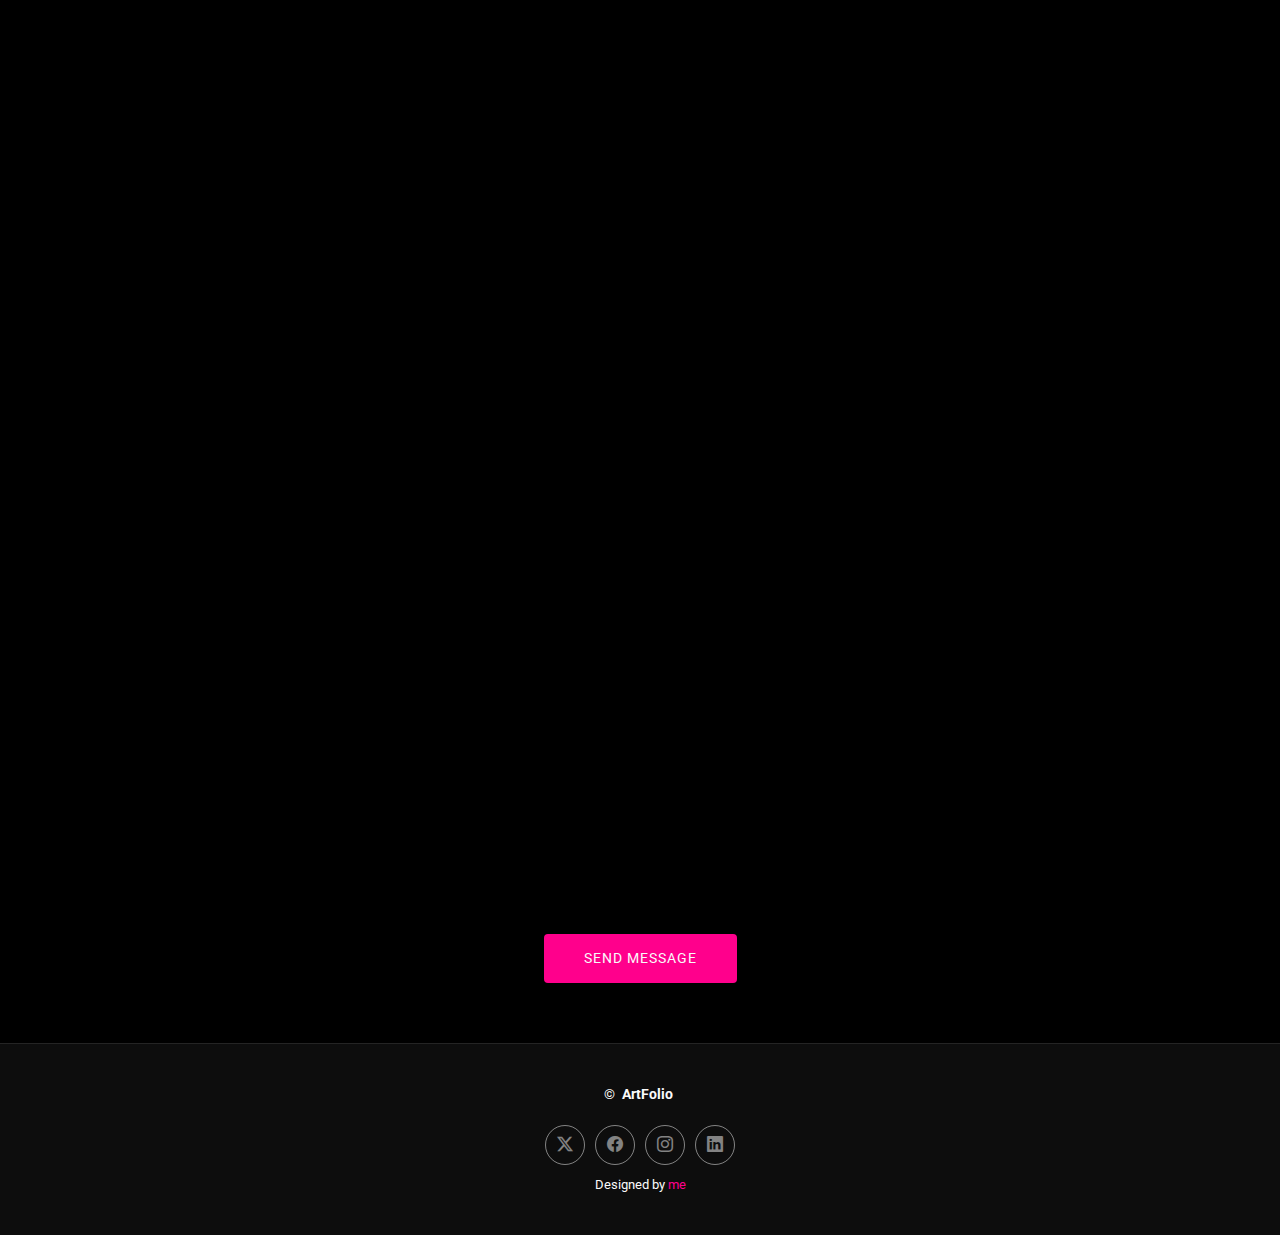
<file: contact.html>
<!DOCTYPE html>
<html lang="en">

<head>
  <meta charset="utf-8">
  <meta content="width=device-width, initial-scale=1.0" name="viewport">
  <title>Contact - ArtFolio</title>
  <meta name="description" content="">
  <meta name="keywords" content="">

  <!-- Favicons -->
  <link href="assets/img/favicon.png" rel="icon">
  <link href="assets/img/apple-touch-icon.png" rel="apple-touch-icon">

  <!-- Fonts -->
  <link href="https://fonts.googleapis.com" rel="preconnect">
  <link href="https://fonts.gstatic.com" rel="preconnect" crossorigin>
  <link href="https://fonts.googleapis.com/css2?family=Roboto:ital,wght@0,100;0,300;0,400;0,500;0,700;0,900;1,100;1,300;1,400;1,500;1,700;1,900&family=Inter:wght@100;200;300;400;500;600;700;800;900&family=Cardo:ital,wght@0,400;0,700;1,400;1,700&display=swap" rel="stylesheet">

  <!-- Vendor CSS Files -->
  <link href="assets/vendor/bootstrap/css/bootstrap.min.css" rel="stylesheet">
  <link href="assets/vendor/bootstrap-icons/bootstrap-icons.css" rel="stylesheet">
  <link href="assets/vendor/aos/aos.css" rel="stylesheet">
  <link href="assets/vendor/glightbox/css/glightbox.min.css" rel="stylesheet">
  <link href="assets/vendor/swiper/swiper-bundle.min.css" rel="stylesheet">

  <!-- Main CSS File -->
  <link href="assets/css/main.css" rel="stylesheet">

  <!-- =======================================================
  * Template Name: PhotoFolio
  * Template URL: https://bootstrapmade.com/photofolio-bootstrap-photography-website-template/
  * Updated: Aug 07 2024 with Bootstrap v5.3.3
  * Author: BootstrapMade.com
  * License: https://bootstrapmade.com/license/
  ======================================================== -->
</head>

<body class="contact-page">

  <header id="header" class="header d-flex align-items-center sticky-top">
    <div class="container-fluid position-relative d-flex align-items-center justify-content-between">

      <a href="index.html" class="logo d-flex align-items-center me-auto me-xl-0">
        <!-- Uncomment the line below if you also wish to use an image logo -->
        <!-- <img src="assets/img/logo.png" alt=""> -->
        <i class="bi bi-house"></i>
        <h1 class="sitename">ArtFolio</h1>
      </a>

      <nav id="navmenu" class="navmenu">
        <ul>
          <li><a href="index.html">Home<br></a></li>
          <li class="dropdown"><a href="gallery.html"><span>Gallery</span> <i class="bi bi-chevron-down toggle-dropdown"></i></a>
            <ul>
              <li><a href="gallery.html">Nature</a></li>
              <li><a href="gallery.html">People</a></li>
              <li><a href="gallery.html">Architecture</a></li>
              <li><a href="gallery.html">Animals</a></li>

              </li>
            </ul>
          </li>

          <li><a href="contact.html" class="active">Contact</a></li>
        </ul>
        <i class="mobile-nav-toggle d-xl-none bi bi-list"></i>
      </nav>

      <div class="header-social-links">
        <a href="#" class="twitter"><i class="bi bi-twitter-x"></i></a>
        <a href="#" class="facebook"><i class="bi bi-facebook"></i></a>
        <a href="#" class="instagram"><i class="bi bi-instagram"></i></a>
        <a href="#" class="linkedin"><i class="bi bi-linkedin"></i></a>
      </div>

    </div>
  </header>

  <main class="main">

    <!-- Page Title -->
    <div class="page-title" data-aos="fade">
      <div class="heading">
        <div class="container">
          <div class="row d-flex justify-content-center text-center">
            <div class="col-lg-8">
              <h1>Contacts</h1>
              <p class="mb-0">
            </div>
          </div>
        </div>
      </div>
      <nav class="breadcrumbs">
        <div class="container">
          <ol>
            <li><a href="index.html">Home</a></li>
            <li class="current">Contacts</li>
          </ol>
        </div>
      </nav>
    </div><!-- End Page Title -->

    <!-- Contact Section -->
    <section id="contact" class="contact section">

      <div class="container" data-aos="fade-up" data-aos-delay="100">

        <div class="info-wrap" data-aos="fade-up" data-aos-delay="200">
          <div class="row gy-5">

            <div class="col-lg-4">
              <div class="info-item d-flex align-items-center">
                <i class="bi bi-geo-alt flex-shrink-0"></i>
                <div>
                  <h3>Where you can find these arts</h3>
                  <p>In every popular museum in the world :)</p>
                </div>
              </div>
            </div><!-- End Info Item -->

            <div class="col-lg-4">
              <div class="info-item d-flex align-items-center">
                <i class="bi bi-telephone flex-shrink-0"></i>
                <div>
                  <h3>Contact</h3>
                  <p>Take the ticket or go toggle-dropdown the museum</p>
              
                 <P>For example: contact telephone numer of Louvre Museum in Paris "+33 1 40 20 53 17"</P> 
                </div>
              </div>
            </div><!-- End Info Item -->

            <div class="col-lg-4">
              <div class="info-item d-flex align-items-center">
                <i class="bi bi-envelope flex-shrink-0"></i>
                <div>
                  <h3>Email</h3>
                  <p>One museum have e-mail and another don't have it :)</p>
                </div>
              </div>
            </div><!-- End Info Item -->

          </div>
        </div>

        <form action="forms/contact.php" method="post" class="php-email-form" data-aos="fade-up" data-aos-delay="300">
          <div class="row gy-4">

            <div class="col-md-6">
              <input type="text" name="name" class="form-control" placeholder="Your Name" required="">
            </div>

            <div class="col-md-6 ">
              <input type="email" class="form-control" name="email" placeholder="Your Email" required="">
            </div>

            <div class="col-md-12">
              <input type="text" class="form-control" name="subject" placeholder="Subject" required="">
            </div>

            <div class="col-md-12">
              <textarea class="form-control" name="message" rows="6" placeholder="Message" required=""></textarea>
            </div>

            <div class="col-md-12 text-center">
              <div class="loading">Loading</div>
              <div class="error-message"></div>
              <div class="sent-message">Your message has been sent. Thank you!</div>

              <button type="submit">Send Message</button>
            </div>

          </div>
        </form><!-- End Contact Form -->

      </div>

    </section><!-- /Contact Section -->

  </main>

  <footer id="footer" class="footer">

    <div class="container">
      <div class="copyright text-center ">
        <p>© <span></span> <strong class="px-1 sitename">ArtFolio</strong> <span></span></p>
      </div>
      <div class="social-links d-flex justify-content-center">
        <a href=""><i class="bi bi-twitter-x"></i></a>
        <a href=""><i class="bi bi-facebook"></i></a>
        <a href=""><i class="bi bi-instagram"></i></a>
        <a href=""><i class="bi bi-linkedin"></i></a>
      </div>
      <div class="credits">
        <!-- All the links in the footer should remain intact. -->
        <!-- You can delete the links only if you've purchased the pro version. -->
        <!-- Licensing information: https://bootstrapmade.com/license/ -->
        <!-- Purchase the pro version with working PHP/AJAX contact form: [buy-url] -->
        Designed by <a href="https://www.instagram.com/evge.sha_08/profilecard/?igsh=ZmZzcW1lc3U0YXc5">me</a> 
      </div>
    </div>

  </footer>

  <!-- Scroll Top -->
  <a href="#" id="scroll-top" class="scroll-top d-flex align-items-center justify-content-center"><i class="bi bi-arrow-up-short"></i></a>

  <!-- Preloader -->
  <div id="preloader">
    <div class="line"></div>
  </div>

  <!-- Vendor JS Files -->
  <script src="assets/vendor/bootstrap/js/bootstrap.bundle.min.js"></script>
  <script src="assets/vendor/php-email-form/validate.js"></script>
  <script src="assets/vendor/aos/aos.js"></script>
  <script src="assets/vendor/glightbox/js/glightbox.min.js"></script>
  <script src="assets/vendor/swiper/swiper-bundle.min.js"></script>

  <!-- Main JS File -->
  <script src="assets/js/main.js"></script>

</body>

</html>
</file>
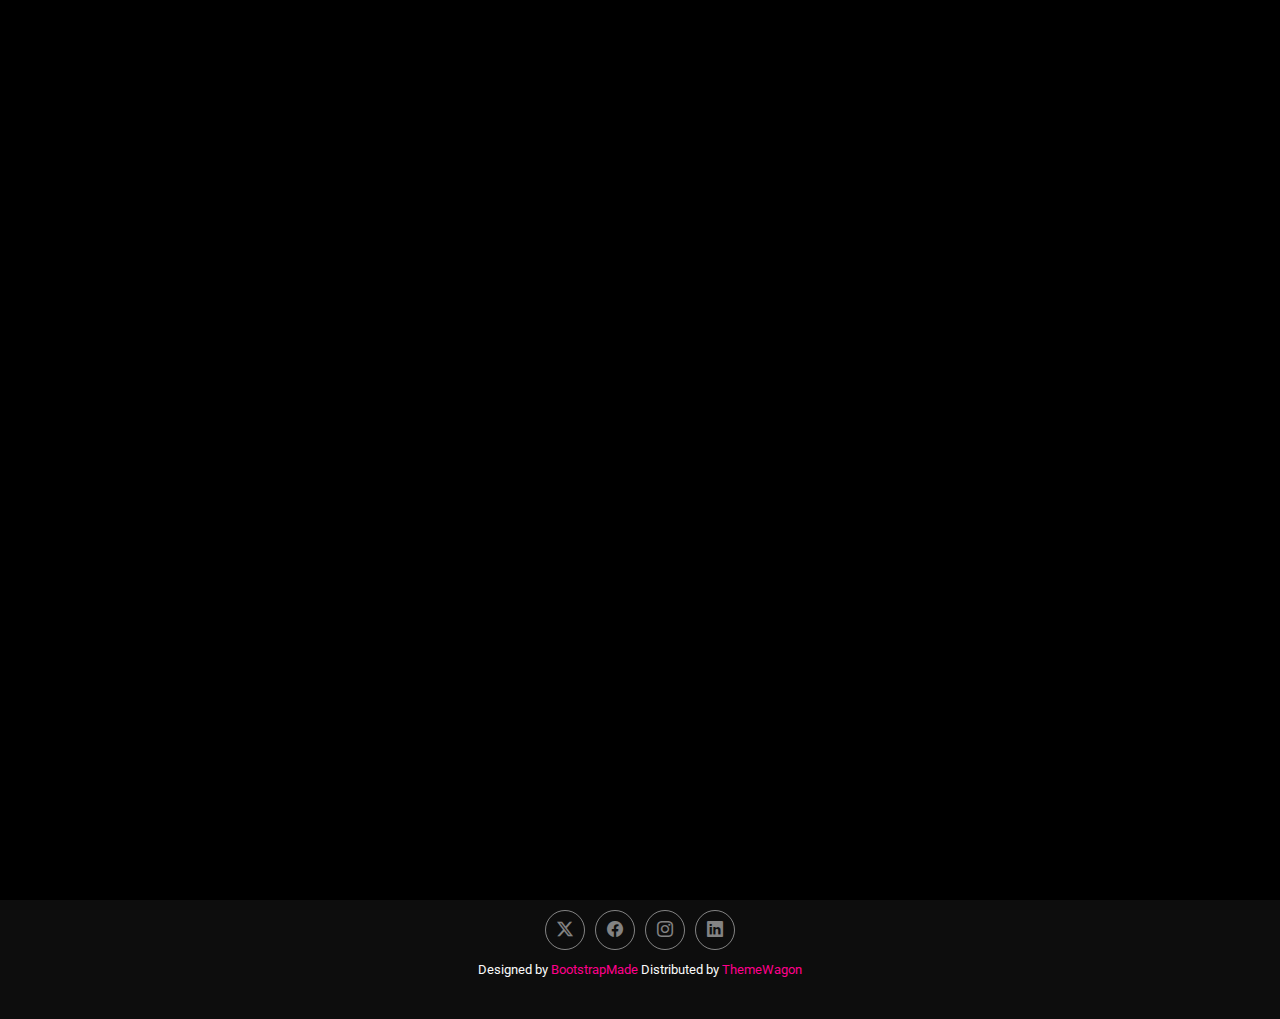
<file: starter-page.html>
<!DOCTYPE html>
<html lang="en">

<head>
  <meta charset="utf-8">
  <meta content="width=device-width, initial-scale=1.0" name="viewport">
  <title>Starter Page - PhotoFolio Bootstrap Template</title>
  <meta name="description" content="">
  <meta name="keywords" content="">

  <!-- Favicons -->
  <link href="assets/img/favicon.png" rel="icon">
  <link href="assets/img/apple-touch-icon.png" rel="apple-touch-icon">

  <!-- Fonts -->
  <link href="https://fonts.googleapis.com" rel="preconnect">
  <link href="https://fonts.gstatic.com" rel="preconnect" crossorigin>
  <link href="https://fonts.googleapis.com/css2?family=Roboto:ital,wght@0,100;0,300;0,400;0,500;0,700;0,900;1,100;1,300;1,400;1,500;1,700;1,900&family=Inter:wght@100;200;300;400;500;600;700;800;900&family=Cardo:ital,wght@0,400;0,700;1,400;1,700&display=swap" rel="stylesheet">

  <!-- Vendor CSS Files -->
  <link href="assets/vendor/bootstrap/css/bootstrap.min.css" rel="stylesheet">
  <link href="assets/vendor/bootstrap-icons/bootstrap-icons.css" rel="stylesheet">
  <link href="assets/vendor/aos/aos.css" rel="stylesheet">
  <link href="assets/vendor/glightbox/css/glightbox.min.css" rel="stylesheet">
  <link href="assets/vendor/swiper/swiper-bundle.min.css" rel="stylesheet">

  <!-- Main CSS File -->
  <link href="assets/css/main.css" rel="stylesheet">

  <!-- =======================================================
  * Template Name: PhotoFolio
  * Template URL: https://bootstrapmade.com/photofolio-bootstrap-photography-website-template/
  * Updated: Aug 07 2024 with Bootstrap v5.3.3
  * Author: BootstrapMade.com
  * License: https://bootstrapmade.com/license/
  ======================================================== -->
</head>

<body class="starter-page-page">

  <header id="header" class="header d-flex align-items-center sticky-top">
    <div class="container-fluid position-relative d-flex align-items-center justify-content-between">

      <a href="index.html" class="logo d-flex align-items-center me-auto me-xl-0">
        <!-- Uncomment the line below if you also wish to use an image logo -->
        <!-- <img src="assets/img/logo.png" alt=""> -->
        <i class="bi bi-camera"></i>
        <h1 class="sitename">ArtFolio</h1>
      </a>

      <nav id="navmenu" class="navmenu">
        <ul>
          <li><a href="index.html">Home<br></a></li>
          <li class="dropdown"><a href="gallery.html"><span>Gallery</span> <i class="bi bi-chevron-down toggle-dropdown"></i></a>
            <ul>
              <li><a href="gallery.html">Nature</a></li>
              <li><a href="gallery.html">People</a></li>
              <li><a href="gallery.html">Architecture</a></li>
              <li><a href="gallery.html">Animals</a></li>

          </li>
          <li><a href="services.html">Services</a></li>
          <li><a href="contact.html">Contact</a></li>
        </ul>
        <i class="mobile-nav-toggle d-xl-none bi bi-list"></i>
      </nav>

      <div class="header-social-links">
        <a href="#" class="twitter"><i class="bi bi-twitter-x"></i></a>
        <a href="#" class="facebook"><i class="bi bi-facebook"></i></a>
        <a href="#" class="instagram"><i class="bi bi-instagram"></i></a>
        <a href="#" class="linkedin"><i class="bi bi-linkedin"></i></a>
      </div>

    </div>
  </header>

  <main class="main">

    <!-- Page Title -->
    <div class="page-title" data-aos="fade">
      <div class="heading">
        <div class="container">
          <div class="row d-flex justify-content-center text-center">
            <div class="col-lg-8">
              <h1>Starter Page</h1>
              <p class="mb-0">Odio et unde deleniti. Deserunt numquam exercitationem. Officiis quo odio sint voluptas consequatur ut a odio voluptatem. Sit dolorum debitis veritatis natus dolores. Quasi ratione sint. Sit quaerat ipsum dolorem.</p>
              <a href="contact.html" class="cta-btn">Available for Hire<br></a>
            </div>
          </div>
        </div>
      </div>
      <nav class="breadcrumbs">
        <div class="container">
          <ol>
            <li><a href="index.html">Home</a></li>
            <li class="current">Starter Page</li>
          </ol>
        </div>
      </nav>
    </div><!-- End Page Title -->

    <!-- Starter Section Section -->
    <section id="starter-section" class="starter-section section">

      <!-- Section Title -->
      <div class="container section-title" data-aos="fade-up">
        <h2>Starter Section</h2>
        <p>Necessitatibus eius consequatur</p>
      </div><!-- End Section Title -->

      <div class="container" data-aos="fade-up">
        <p>Use this page as a starter for your own custom pages.</p>
      </div>

    </section><!-- /Starter Section Section -->

  </main>

  <footer id="footer" class="footer">

    <div class="container">
      <div class="copyright text-center ">
        <p>© <span>Copyright</span> <strong class="px-1 sitename">PhotoFolio</strong> <span>All Rights Reserved</span></p>
      </div>
      <div class="social-links d-flex justify-content-center">
        <a href=""><i class="bi bi-twitter-x"></i></a>
        <a href=""><i class="bi bi-facebook"></i></a>
        <a href=""><i class="bi bi-instagram"></i></a>
        <a href=""><i class="bi bi-linkedin"></i></a>
      </div>
      <div class="credits">
        <!-- All the links in the footer should remain intact. -->
        <!-- You can delete the links only if you've purchased the pro version. -->
        <!-- Licensing information: https://bootstrapmade.com/license/ -->
        <!-- Purchase the pro version with working PHP/AJAX contact form: [buy-url] -->
        Designed by <a href="https://bootstrapmade.com/">BootstrapMade</a> Distributed by <a href="https://themewagon.com">ThemeWagon</a>
      </div>
    </div>

  </footer>

  <!-- Scroll Top -->
  <a href="#" id="scroll-top" class="scroll-top d-flex align-items-center justify-content-center"><i class="bi bi-arrow-up-short"></i></a>

  <!-- Preloader -->
  <div id="preloader">
    <div class="line"></div>
  </div>

  <!-- Vendor JS Files -->
  <script src="assets/vendor/bootstrap/js/bootstrap.bundle.min.js"></script>
  <script src="assets/vendor/php-email-form/validate.js"></script>
  <script src="assets/vendor/aos/aos.js"></script>
  <script src="assets/vendor/glightbox/js/glightbox.min.js"></script>
  <script src="assets/vendor/swiper/swiper-bundle.min.js"></script>

  <!-- Main JS File -->
  <script src="assets/js/main.js"></script>

</body>

</html>
</file>
<file: assets/css/main.css>
/**
* Template Name: PhotoFolio
* Template URL: https://bootstrapmade.com/photofolio-bootstrap-photography-website-template/
* Updated: Aug 07 2024 with Bootstrap v5.3.3
* Author: BootstrapMade.com
* License: https://bootstrapmade.com/license/
*/

/*--------------------------------------------------------------
# Font & Color Variables
# Help: https://bootstrapmade.com/color-system/
--------------------------------------------------------------*/
/* Fonts */
:root {
  --default-font: "Roboto",  system-ui, -apple-system, "Segoe UI", Roboto, "Helvetica Neue", Arial, "Noto Sans", "Liberation Sans", sans-serif, "Apple Color Emoji", "Segoe UI Emoji", "Segoe UI Symbol", "Noto Color Emoji";
  --heading-font: "Cardo",  sans-serif;
  --nav-font: "Inter",  sans-serif;
}

/* Global Colors - The following color variables are used throughout the website. Updating them here will change the color scheme of the entire website */
:root { 
  --background-color: #000000; /* Background color for the entire website, including individual sections */
  --default-color: #fafafa; /* Default color used for the majority of the text content across the entire website */
  --heading-color: #ffffff; /* Color for headings, subheadings and title throughout the website */
  --accent-color: #ff008c; /* Accent color that represents your brand on the website. It's used for buttons, links, and other elements that need to stand out */
  --surface-color: #1a1a1a; /* The surface color is used as a background of boxed elements within sections, such as cards, icon boxes, or other elements that require a visual separation from the global background. */
  --contrast-color: #ffffff; /* Contrast color for text, ensuring readability against backgrounds of accent, heading, or default colors. */
}

/* Nav Menu Colors - The following color variables are used specifically for the navigation menu. They are separate from the global colors to allow for more customization options */
:root {
  --nav-color: rgba(255, 255, 255, 0.5);  /* The default color of the main navmenu links */
  --nav-hover-color: #ffffff; /* Applied to main navmenu links when they are hovered over or active */
  --nav-mobile-background-color: #1a1a1a; /* Used as the background color for mobile navigation menu */
  --nav-dropdown-background-color: #1a1a1a; /* Used as the background color for dropdown items that appear when hovering over primary navigation items */
  --nav-dropdown-color: rgba(255, 255, 255, 0.5); /* Used for navigation links of the dropdown items in the navigation menu. */
  --nav-dropdown-hover-color: #ffffff; /* Similar to --nav-hover-color, this color is applied to dropdown navigation links when they are hovered over. */
}

/* Color Presets - These classes override global colors when applied to any section or element, providing reuse of the sam color scheme. */

.light-background {
  --background-color: #1a1a1a;
  --surface-color: #343434;
}

.dark-background {
  --background-color: #060606;
  --default-color: #ffffff;
  --heading-color: #ffffff;
  --surface-color: #252525;
  --contrast-color: #ffffff;
}

/* Smooth scroll */
:root {
  scroll-behavior: smooth;
}

/*--------------------------------------------------------------
# General Styling & Shared Classes
--------------------------------------------------------------*/
body {
  color: var(--default-color);
  background-color: var(--background-color);
  font-family: var(--default-font);
}

a {
  color: var(--accent-color);
  text-decoration: none;
  transition: 0.3s;
}

a:hover {
  color: color-mix(in srgb, var(--accent-color), transparent 25%);
  text-decoration: none;
}

h1,
h2,
h3,
h4,
h5,
h6 {
  color: var(--heading-color);
  font-family: var(--heading-font);
}

/* PHP Email Form Messages
------------------------------*/
.php-email-form .error-message {
  display: none;
  background: #ff70b3;
  color: #ffffff;
  text-align: left;
  padding: 15px;
  margin-bottom: 24px;
  font-weight: 600;
}

.php-email-form .sent-message {
  display: none;
  color: #ffffff;
  background: #059652;
  text-align: center;
  padding: 15px;
  margin-bottom: 24px;
  font-weight: 600;
}

.php-email-form .loading {
  display: none;
  background: var(--surface-color);
  text-align: center;
  padding: 15px;
  margin-bottom: 24px;
}

.php-email-form .loading:before {
  content: "";
  display: inline-block;
  border-radius: 50%;
  width: 24px;
  height: 24px;
  margin: 0 10px -6px 0;
  border: 3px solid var(--accent-color);
  border-top-color: var(--surface-color);
  animation: php-email-form-loading 1s linear infinite;
}

@keyframes php-email-form-loading {
  0% {
    transform: rotate(0deg);
  }

  100% {
    transform: rotate(360deg);
  }
}

/*--------------------------------------------------------------
# Global Header
--------------------------------------------------------------*/
.header {
  color: var(--default-color);
  background-color: var(--background-color);
  padding: 20px 0;
  transition: all 0.5s;
  z-index: 997;
  border-bottom: 1px solid var(--background-color);
}

.header .logo {
  line-height: 1;
}

.header .logo img {
  max-height: 36px;
  margin-right: 8px;
}

.header .logo h1 {
  font-size: 32px;
  margin: 0;
  font-weight: 400;
  color: var(--heading-color);
}

.header .logo i {
  font-size: 28px;
  margin-right: 6px;
}

.header .header-social-links {
  padding-right: 15px;
}

.header .header-social-links a {
  color: color-mix(in srgb, var(--default-color), transparent 40%);
  padding-left: 6px;
  display: inline-block;
  transition: 0.3s;
  font-size: 16px;
}

.header .header-social-links a:hover {
  color: var(--accent-color);
}

.header .header-social-links a i {
  line-height: 0px;
}

@media (max-width: 1200px) {
  .header .logo {
    order: 1;
  }

  .header .logo h1 {
    font-size: 26px;
  }

  .header .logo i {
    font-size: 20px;
  }

  .header .header-social-links {
    order: 2;
  }

  .header .header-social-links a {
    font-size: 16px;
  }

  .header .navmenu {
    order: 3;
  }
}

.scrolled .header {
  border-color: color-mix(in srgb, var(--background-color) 90%, white 20%);
}

/*--------------------------------------------------------------
# Navigation Menu
--------------------------------------------------------------*/
/* Navmenu - Desktop */
@media (min-width: 1200px) {
  .navmenu {
    padding: 0;
  }

  .navmenu ul {
    margin: 0;
    padding: 0;
    display: flex;
    list-style: none;
    align-items: center;
  }

  .navmenu li {
    position: relative;
  }

  .navmenu a,
  .navmenu a:focus {
    color: var(--nav-color);
    padding: 18px 15px;
    font-size: 14px;
    font-family: var(--nav-font);
    font-weight: 400;
    display: flex;
    align-items: center;
    justify-content: space-between;
    white-space: nowrap;
    transition: 0.3s;
    text-transform: uppercase;
    letter-spacing: 1px;
  }

  .navmenu a i,
  .navmenu a:focus i {
    font-size: 12px;
    line-height: 0;
    margin-left: 5px;
    transition: 0.3s;
  }

  .navmenu li:last-child a {
    padding-right: 0;
  }

  .navmenu li:hover>a,
  .navmenu .active,
  .navmenu .active:focus {
    color: var(--nav-hover-color);
  }

  .navmenu .dropdown ul {
    margin: 0;
    padding: 10px 0;
    background: var(--nav-dropdown-background-color);
    display: block;
    position: absolute;
    visibility: hidden;
    left: 14px;
    top: 130%;
    opacity: 0;
    transition: 0.3s;
    border-radius: 4px;
    z-index: 99;
  }

  .navmenu .dropdown ul li {
    min-width: 200px;
  }

  .navmenu .dropdown ul a {
    padding: 10px 20px;
    font-size: 15px;
    text-transform: none;
    color: var(--nav-dropdown-color);
  }

  .navmenu .dropdown ul a i {
    font-size: 12px;
  }

  .navmenu .dropdown ul a:hover,
  .navmenu .dropdown ul .active:hover,
  .navmenu .dropdown ul li:hover>a {
    color: var(--nav-dropdown-hover-color);
  }

  .navmenu .dropdown:hover>ul {
    opacity: 1;
    top: 100%;
    visibility: visible;
  }

  .navmenu .dropdown .dropdown ul {
    top: 0;
    left: -90%;
    visibility: hidden;
  }

  .navmenu .dropdown .dropdown:hover>ul {
    opacity: 1;
    top: 0;
    left: -100%;
    visibility: visible;
  }
}

/* Navmenu - Mobile */
@media (max-width: 1199px) {
  .mobile-nav-toggle {
    color: var(--nav-color);
    font-size: 28px;
    line-height: 0;
    margin-right: 10px;
    cursor: pointer;
    transition: color 0.3s;
  }

  .navmenu {
    padding: 0;
    z-index: 9997;
  }

  .navmenu ul {
    display: none;
    position: absolute;
    inset: 60px 20px 20px 20px;
    padding: 10px 0;
    margin: 0;
    border-radius: 6px;
    background-color: var(--nav-mobile-background-color);
    overflow-y: auto;
    transition: 0.3s;
    z-index: 9998;
    box-shadow: 0px 0px 30px rgba(0, 0, 0, 0.1);
  }

  .navmenu a,
  .navmenu a:focus {
    color: var(--nav-dropdown-color);
    padding: 10px 20px;
    font-family: var(--nav-font);
    font-size: 17px;
    font-weight: 500;
    display: flex;
    align-items: center;
    justify-content: space-between;
    white-space: nowrap;
    transition: 0.3s;
  }

  .navmenu a i,
  .navmenu a:focus i {
    font-size: 12px;
    line-height: 0;
    margin-left: 5px;
    width: 30px;
    height: 30px;
    display: flex;
    align-items: center;
    justify-content: center;
    border-radius: 50%;
    transition: 0.3s;
    background-color: color-mix(in srgb, var(--accent-color), transparent 90%);
  }

  .navmenu a i:hover,
  .navmenu a:focus i:hover {
    background-color: var(--accent-color);
    color: var(--contrast-color);
  }

  .navmenu a:hover,
  .navmenu .active,
  .navmenu .active:focus {
    color: var(--nav-dropdown-hover-color);
  }

  .navmenu .active i,
  .navmenu .active:focus i {
    background-color: var(--accent-color);
    color: var(--contrast-color);
    transform: rotate(180deg);
  }

  .navmenu .dropdown ul {
    position: static;
    display: none;
    z-index: 99;
    padding: 10px 0;
    margin: 10px 20px;
    background-color: var(--nav-dropdown-background-color);
    border: 1px solid color-mix(in srgb, var(--default-color), transparent 90%);
    box-shadow: none;
    transition: all 0.5s ease-in-out;
  }

  .navmenu .dropdown ul ul {
    background-color: rgba(33, 37, 41, 0.1);
  }

  .navmenu .dropdown>.dropdown-active {
    display: block;
    background-color: rgba(33, 37, 41, 0.03);
  }

  .mobile-nav-active {
    overflow: hidden;
  }

  .mobile-nav-active .mobile-nav-toggle {
    color: #fff;
    position: absolute;
    font-size: 32px;
    top: 15px;
    right: 15px;
    margin-right: 0;
    z-index: 9999;
  }

  .mobile-nav-active .navmenu {
    position: fixed;
    overflow: hidden;
    inset: 0;
    background: rgba(33, 37, 41, 0.8);
    transition: 0.3s;
  }

  .mobile-nav-active .navmenu>ul {
    display: block;
  }
}

/*--------------------------------------------------------------
# Global Footer
--------------------------------------------------------------*/
.footer {
  --background-color: color-mix(in srgb, var(--default-color), transparent 95%);
  border-top: 1px solid color-mix(in srgb, var(--default-color), transparent 90%);
  color: var(--default-color);
  background-color: var(--background-color);
  font-size: 14px;
  padding: 40px 0;
  position: relative;
}

.footer .copyright p {
  margin-bottom: 0;
}

.footer .social-links {
  margin-top: 20px;
}

.footer .social-links a {
  display: flex;
  align-items: center;
  justify-content: center;
  width: 40px;
  height: 40px;
  border-radius: 50%;
  border: 1px solid color-mix(in srgb, var(--default-color), transparent 50%);
  font-size: 16px;
  color: color-mix(in srgb, var(--default-color), transparent 50%);
  margin: 0 5px;
  transition: 0.3s;
}

.footer .social-links a:hover {
  color: var(--accent-color);
  border-color: var(--accent-color);
}

.footer .credits {
  margin-top: 10px;
  font-size: 13px;
  text-align: center;
}

/*--------------------------------------------------------------
# Preloader
--------------------------------------------------------------*/
#preloader {
  display: flex;
  position: fixed;
  inset: 0;
  width: 100%;
  height: 100vh;
  z-index: 99999;
}

#preloader:before,
#preloader:after {
  content: "";
  background-color: #000000;
  position: absolute;
  inset: 0;
  width: 50%;
  height: 100%;
  transition: all 0.3s ease 0s;
  z-index: -1;
}

#preloader:after {
  left: auto;
  right: 0;
}

#preloader .line {
  position: relative;
  overflow: hidden;
  margin: auto;
  width: 1px;
  height: 280px;
  transition: all 0.8s ease 0s;
}

#preloader .line:before {
  content: "";
  position: absolute;
  background-color: #ffffff;
  left: 0;
  top: 50%;
  width: 1px;
  height: 0%;
  transform: translateY(-50%);
  animation: lineincrease 1000ms ease-in-out 0s forwards;
}

#preloader .line:after {
  content: "";
  position: absolute;
  background-color: color-mix(in srgb, var(--default-color), transparent 95%);
  left: 0;
  top: 0;
  width: 1px;
  height: 100%;
  transform: translateY(-100%);
  animation: linemove 1200ms linear 0s infinite;
  animation-delay: 2000ms;
}

#preloader.loaded .line {
  opacity: 0;
  height: 100% !important;
}

#preloader.loaded .line:after {
  opacity: 0;
}

#preloader.loaded:before,
#preloader.loaded:after {
  animation: preloaderfinish 300ms ease-in-out 500ms forwards;
}

@keyframes lineincrease {
  0% {
    height: 0%;
  }

  100% {
    height: 100%;
  }
}

@keyframes linemove {
  0% {
    transform: translateY(200%);
  }

  100% {
    transform: translateY(-100%);
  }
}

@keyframes preloaderfinish {
  0% {
    width: 5 0%;
  }

  100% {
    width: 0%;
  }
}

/*--------------------------------------------------------------
# Scroll Top Button
--------------------------------------------------------------*/
.scroll-top {
  position: fixed;
  visibility: hidden;
  opacity: 0;
  right: 15px;
  bottom: -15px;
  z-index: 99999;
  background-color: var(--accent-color);
  width: 44px;
  height: 44px;
  border-radius: 50px;
  transition: all 0.4s;
}

.scroll-top i {
  font-size: 24px;
  color: var(--default-color);
  line-height: 0;
}

.scroll-top:hover {
  background-color: color-mix(in srgb, var(--accent-color), transparent 20%);
}

.scroll-top.active {
  visibility: visible;
  opacity: 1;
  bottom: 15px;
}

/*--------------------------------------------------------------
# Disable aos animation delay on mobile devices
--------------------------------------------------------------*/
@media screen and (max-width: 768px) {
  [data-aos-delay] {
    transition-delay: 0 !important;
  }
}

/*--------------------------------------------------------------
# Global Page Titles & Breadcrumbs
--------------------------------------------------------------*/
.page-title {
  color: var(--default-color);
  background-color: var(--background-color);
  position: relative;
}

.page-title .heading {
  padding: 80px 0;
  border-top: 1px solid color-mix(in srgb, var(--default-color), transparent 90%);
}

.page-title .heading h1 {
  font-size: 64px;
  font-weight: 400;
}

.page-title .heading .cta-btn {
  color: var(--default-color);
  background: var(--accent-color);
  font-weight: 400;
  font-size: 14px;
  display: inline-block;
  margin-top: 20px;
  padding: 12px 40px;
  border-radius: 4px;
  transition: 0.5s;
  text-transform: uppercase;
  letter-spacing: 1px;
}

.page-title .heading .cta-btn:hover {
  background-color: color-mix(in srgb, var(--accent-color) 90%, white 10%);
}

.page-title nav {
  background-color: color-mix(in srgb, var(--default-color), transparent 90%);
  padding: 20px 0;
}

.page-title nav ol {
  display: flex;
  flex-wrap: wrap;
  list-style: none;
  margin: 0;
  font-size: 16px;
  font-weight: 600;
}

.page-title nav ol li+li {
  padding-left: 10px;
}

.page-title nav ol li+li::before {
  content: "/";
  display: inline-block;
  padding-right: 10px;
  color: color-mix(in srgb, var(--default-color), transparent 70%);
}

/*--------------------------------------------------------------
# Global Sections
--------------------------------------------------------------*/
section,
.section {
  color: var(--default-color);
  background-color: var(--background-color);
  padding: 60px 0;
  scroll-margin-top: 100px;
  overflow: clip;
}

@media (max-width: 1199px) {

  section,
  .section {
    scroll-margin-top: 66px;
  }
}

/*--------------------------------------------------------------
# Global Section Titles
--------------------------------------------------------------*/
.section-title {
  padding-bottom: 60px;
  position: relative;
}

.section-title h2 {
  font-size: 14px;
  font-weight: 400;
  padding: 0;
  line-height: 1px;
  margin: 0;
  letter-spacing: 1.5px;
  text-transform: uppercase;
  color: color-mix(in srgb, var(--default-color), transparent 50%);
  position: relative;
  font-family: var(--default-font);
}

.section-title h2::after {
  content: "";
  width: 120px;
  height: 1px;
  display: inline-block;
  background: var(--accent-color);
  margin: 4px 10px;
}

.section-title p {
  color: var(--heading-color);
  margin: 0;
  font-size: 36px;
  font-weight: 400;
  font-family: var(--heading-font);
}

/*--------------------------------------------------------------
# Hero Section
--------------------------------------------------------------*/
.hero {
  width: 100%;
  min-height: 30vh;
  position: relative;
  padding: 120px 0 60px 0;
  display: flex;
  align-items: center;
}

.hero h2 {
  margin: 0 0 10px 0;
  font-size: 38px;
  font-weight: 700;
}

.hero h2 .underlight {
  position: relative;
  z-index: 1;
  padding: 0 5px;
  display: inline-block;
}

.hero h2 .underlight:before {
  content: "";
  position: absolute;
  height: 50%;
  bottom: 0;
  left: 0;
  right: 0;
  background: var(--accent-color);
  z-index: -1;
}

.hero p {
  color: color-mix(in srgb, var(--default-color), transparent 30%);
  margin-bottom: 30px;
  font-size: 18px;
}

@media (max-width: 768px) {
  .hero h2 {
    font-size: 32px;
  }
}

.hero .btn-get-started {
  color: var(--contrast-color);
  background: var(--accent-color);
  font-weight: 400;
  font-size: 14px;
  display: inline-block;
  padding: 12px 40px;
  border-radius: 4px;
  transition: 0.5s;
  text-transform: uppercase;
  letter-spacing: 1px;
}

.hero .btn-get-started:hover {
  background-color: color-mix(in srgb, var(--accent-color) 90%, white 10%);
}

/*--------------------------------------------------------------
# Gallery Section
--------------------------------------------------------------*/
.gallery .gallery-item {
  position: relative;
  overflow: hidden;
  border-radius: 10px;
}

.gallery .gallery-item img {
  transition: 0.3s;
}

.gallery .gallery-links {
  position: absolute;
  inset: 0;
  opacity: 0;
  transition: all ease-in-out 0.3s;
  background: rgba(0, 0, 0, 0.6);
  z-index: 3;
}

.gallery .gallery-links .preview-link,
.gallery .gallery-links .details-link {
  font-size: 20px;
  color: rgba(255, 255, 255, 0.5);
  transition: 0.3s;
  line-height: 1.2;
  margin: 30px 8px 0 8px;
}

.gallery .gallery-links .preview-link:hover,
.gallery .gallery-links .details-link:hover {
  color: #ffffff;
}

.gallery .gallery-links .details-link {
  font-size: 30px;
  line-height: 0;
}

.gallery .gallery-item:hover .gallery-links {
  opacity: 1;
}

.gallery .gallery-item:hover .preview-link,
.gallery .gallery-item:hover .details-link {
  margin-top: 0;
}

.gallery .gallery-item:hover img {
  transform: scale(1.1);
}

.glightbox-clean .gslide-description {
  background: #272727;
}

.glightbox-clean .gslide-title {
  color: rgba(255, 255, 255, 0.8);
  margin: 0;
}

/*--------------------------------------------------------------
# About Section
--------------------------------------------------------------*/
.about .content h2 {
  font-weight: 700;
  font-size: 24px;
}

.about .content ul {
  list-style: none;
  padding: 0;
}

.about .content ul li {
  margin-bottom: 20px;
  display: flex;
  align-items: center;
}

.about .content ul strong {
  margin-right: 10px;
}

.about .content ul i {
  font-size: 16px;
  margin-right: 5px;
  color: var(--accent-color);
  line-height: 0;
}

/*--------------------------------------------------------------
# Testimonials Section
--------------------------------------------------------------*/
.testimonials .testimonial-item {
  background-color: var(--surface-color);
  box-shadow: 0px 0 20px rgba(0, 0, 0, 0.1);
  box-sizing: content-box;
  padding: 30px;
  margin: 40px 30px;
  min-height: 320px;
  display: flex;
  flex-direction: column;
  text-align: center;
  transition: 0.3s;
}

.testimonials .testimonial-item .stars {
  margin-bottom: 15px;
}

.testimonials .testimonial-item .stars i {
  color: #ffc107;
  margin: 0 1px;
}

.testimonials .testimonial-item .testimonial-img {
  width: 90px;
  border-radius: 50%;
  border: 4px solid var(--background-color);
  margin: 0 auto;
}

.testimonials .testimonial-item h3 {
  font-size: 18px;
  font-weight: bold;
  margin: 10px 0 5px 0;
}

.testimonials .testimonial-item h4 {
  font-size: 14px;
  color: color-mix(in srgb, var(--default-color), transparent 40%);
  margin: 0;
}

.testimonials .testimonial-item p {
  font-style: italic;
  margin: 0 auto 15px auto;
}

.testimonials .swiper-wrapper {
  height: auto;
}

.testimonials .swiper-pagination {
  margin-top: 20px;
  position: relative;
}

.testimonials .swiper-pagination .swiper-pagination-bullet {
  width: 12px;
  height: 12px;
  background-color: color-mix(in srgb, var(--default-color), transparent 85%);
  opacity: 1;
}

.testimonials .swiper-pagination .swiper-pagination-bullet-active {
  background-color: var(--accent-color);
}

.testimonials .swiper-slide {
  opacity: 0.3;
}

@media (max-width: 1199px) {
  .testimonials .swiper-slide-active {
    opacity: 1;
  }

  .testimonials .swiper-pagination {
    margin-top: 0;
  }

  .testimonials .testimonial-item {
    margin: 40px 20px;
  }
}

@media (min-width: 1200px) {
  .testimonials .swiper-slide-next {
    opacity: 1;
    transform: scale(1.12);
  }
}

/*--------------------------------------------------------------
# Gallery Details Section
--------------------------------------------------------------*/
.gallery-details .portfolio-details-slider img {
  width: 100%;
}

.gallery-details .swiper-wrapper {
  height: auto;
}

.gallery-details .swiper-button-prev,
.gallery-details .swiper-button-next {
  width: 48px;
  height: 48px;
}

.gallery-details .swiper-button-prev:after,
.gallery-details .swiper-button-next:after {
  color: rgba(255, 255, 255, 0.8);
  background-color: rgba(0, 0, 0, 0.15);
  font-size: 24px;
  border-radius: 50%;
  width: 48px;
  height: 48px;
  display: flex;
  align-items: center;
  justify-content: center;
  transition: 0.3s;
}

.gallery-details .swiper-button-prev:hover:after,
.gallery-details .swiper-button-next:hover:after {
  background-color: rgba(0, 0, 0, 0.3);
}

@media (max-width: 575px) {

  .gallery-details .swiper-button-prev,
  .gallery-details .swiper-button-next {
    display: none;
  }
}

.gallery-details .swiper-pagination {
  margin-top: 20px;
  position: relative;
}

.gallery-details .swiper-pagination .swiper-pagination-bullet {
  width: 10px;
  height: 10px;
  background-color: color-mix(in srgb, var(--default-color), transparent 85%);
  opacity: 1;
}

.gallery-details .swiper-pagination .swiper-pagination-bullet-active {
  background-color: var(--accent-color);
}

.gallery-details .portfolio-info h3 {
  font-size: 22px;
  font-weight: 700;
  margin-bottom: 20px;
  padding-bottom: 20px;
  position: relative;
}

.gallery-details .portfolio-info h3:after {
  content: "";
  position: absolute;
  display: block;
  width: 50px;
  height: 3px;
  background: var(--accent-color);
  left: 0;
  bottom: 0;
}

.gallery-details .portfolio-info ul {
  list-style: none;
  padding: 0;
  font-size: 15px;
}

.gallery-details .portfolio-info ul li {
  display: flex;
  flex-direction: column;
  padding-bottom: 15px;
}

.gallery-details .portfolio-info ul strong {
  text-transform: uppercase;
  font-weight: 400;
  color: color-mix(in srgb, var(--default-color), transparent 50%);
  font-size: 14px;
}

.gallery-details .portfolio-info .btn-visit {
  padding: 8px 40px;
  background: var(--accent-color);
  color: var(--contrast-color);
  border-radius: 50px;
  transition: 0.3s;
}

.gallery-details .portfolio-info .btn-visit:hover {
  background: color-mix(in srgb, var(--accent-color), transparent 20%);
}

.gallery-details .portfolio-description h2 {
  font-size: 26px;
  font-weight: 700;
  margin-bottom: 20px;
}

.gallery-details .portfolio-description p {
  padding: 0;
}

.gallery-details .portfolio-description .testimonial-item {
  padding: 30px 30px 0 30px;
  position: relative;
  background: color-mix(in srgb, var(--default-color), transparent 97%);
  margin-bottom: 50px;
}

.gallery-details .portfolio-description .testimonial-item .testimonial-img {
  width: 90px;
  border-radius: 50px;
  border: 6px solid var(--background-color);
  float: left;
  margin: 0 10px 0 0;
}

.gallery-details .portfolio-description .testimonial-item h3 {
  font-size: 18px;
  font-weight: bold;
  margin: 15px 0 5px 0;
  padding-top: 20px;
}

.gallery-details .portfolio-description .testimonial-item h4 {
  font-size: 14px;
  color: #6c757d;
  margin: 0;
}

.gallery-details .portfolio-description .testimonial-item .quote-icon-left,
.gallery-details .portfolio-description .testimonial-item .quote-icon-right {
  color: color-mix(in srgb, var(--accent-color), transparent 50%);
  font-size: 26px;
  line-height: 0;
}

.gallery-details .portfolio-description .testimonial-item .quote-icon-left {
  display: inline-block;
  left: -5px;
  position: relative;
}

.gallery-details .portfolio-description .testimonial-item .quote-icon-right {
  display: inline-block;
  right: -5px;
  position: relative;
  top: 10px;
  transform: scale(-1, -1);
}

.gallery-details .portfolio-description .testimonial-item p {
  font-style: italic;
  margin: 0 0 15px 0 0 0;
  padding: 0;
}

/*--------------------------------------------------------------
# Services Section
--------------------------------------------------------------*/
.services .service-item {
  background-color: var(--surface-color);
  padding: 50px 30px;
  transition: all 0.3s ease-in-out;
  height: 100%;
  position: relative;
  z-index: 1;
}

.services .service-item:before {
  content: "";
  position: absolute;
  background: var(--accent-color);
  inset: 100% 0 0 0;
  transition: all 0.3s;
  z-index: -1;
}

.services .service-item .icon {
  margin-bottom: 15px;
}

.services .service-item .icon i {
  color: var(--default-color);
  background-color: var(--accent-color);
  font-size: 24px;
  width: 56px;
  height: 56px;
  display: flex;
  align-items: center;
  justify-content: center;
  border-radius: 50%;
  transition: ease-in-out 0.3s;
}

.services .service-item h4 {
  font-weight: 700;
  margin-bottom: 15px;
  font-size: 20px;
  font-family: var(--default-font);
}

.services .service-item h4 a {
  color: var(--heading-color);
  transition: ease-in-out 0.3s;
}

.services .service-item p {
  line-height: 24px;
  font-size: 14px;
  margin-bottom: 0;
  transition: ease-in-out 0.3s;
}

.services .service-item:hover h4 a,
.services .service-item:hover p {
  color: var(--default-color);
}

.services .service-item:hover i {
  color: var(--accent-color);
  background-color: var(--default-color);
}

.services .service-item:hover:before {
  background: var(--accent-color);
  inset: 0;
  border-radius: 0px;
}

/*--------------------------------------------------------------
# Pricing Section
--------------------------------------------------------------*/
.pricing .pricing-item {
  border-bottom: 1px dashed color-mix(in srgb, var(--default-color), transparent 60%);
  width: 100%;
  height: 100%;
  padding: 0 0 15px 0;
}

.pricing .pricing-item h3 {
  margin: 0;
  font-size: 20px;
  font-weight: 600;
}

.pricing .pricing-item h4 {
  margin: 0;
  font-size: 18px;
  color: var(--accent-color);
}

/*--------------------------------------------------------------
# Contact Section
--------------------------------------------------------------*/
.contact .info-wrap {
  margin-bottom: 30px;
}

.contact .info-item i {
  font-size: 20px;
  color: var(--accent-color);
  width: 56px;
  height: 56px;
  display: flex;
  justify-content: center;
  align-items: center;
  transition: all 0.3s ease-in-out;
  border-radius: 50%;
  border: 1px solid color-mix(in srgb, var(--accent-color), transparent 40%);
  margin-right: 15px;
}

.contact .info-item h3 {
  font-size: 18px;
  font-weight: 700;
  margin: 0 0 5px 0;
  font-family: var(--default-font);
}

.contact .info-item p {
  padding: 0;
  margin-bottom: 0;
  font-size: 14px;
}

.contact .info-item:hover i {
  background: var(--accent-color);
  color: var(--contrast-color);
}

@media (max-width: 575px) {
  .contact .php-email-form {
    padding: 20px;
  }
}

.contact .php-email-form input[type=text],
.contact .php-email-form input[type=email],
.contact .php-email-form textarea {
  font-size: 14px;
  padding: 10px 15px;
  box-shadow: none;
  border-radius: 0;
  color: var(--default-color);
  background-color: var(--surface-color);
  border-color: color-mix(in srgb, var(--default-color), transparent 80%);
}

.contact .php-email-form input[type=text]:focus,
.contact .php-email-form input[type=email]:focus,
.contact .php-email-form textarea:focus {
  border-color: var(--accent-color);
}

.contact .php-email-form input[type=text]::placeholder,
.contact .php-email-form input[type=email]::placeholder,
.contact .php-email-form textarea::placeholder {
  color: color-mix(in srgb, var(--default-color), transparent 70%);
}

.contact .php-email-form button[type=submit] {
  color: var(--default-color);
  background: var(--accent-color);
  font-weight: 400;
  font-size: 14px;
  display: inline-block;
  margin-top: 20px;
  padding: 14px 40px;
  border: 0;
  border-radius: 4px;
  transition: 0.5s;
  text-transform: uppercase;
  letter-spacing: 1px;
}

.contact .php-email-form button[type=submit]:hover {
  background-color: color-mix(in srgb, var(--accent-color) 90%, white 10%);
}

/*--------------------------------------------------------------
# Starter Section Section
--------------------------------------------------------------*/
</file>
